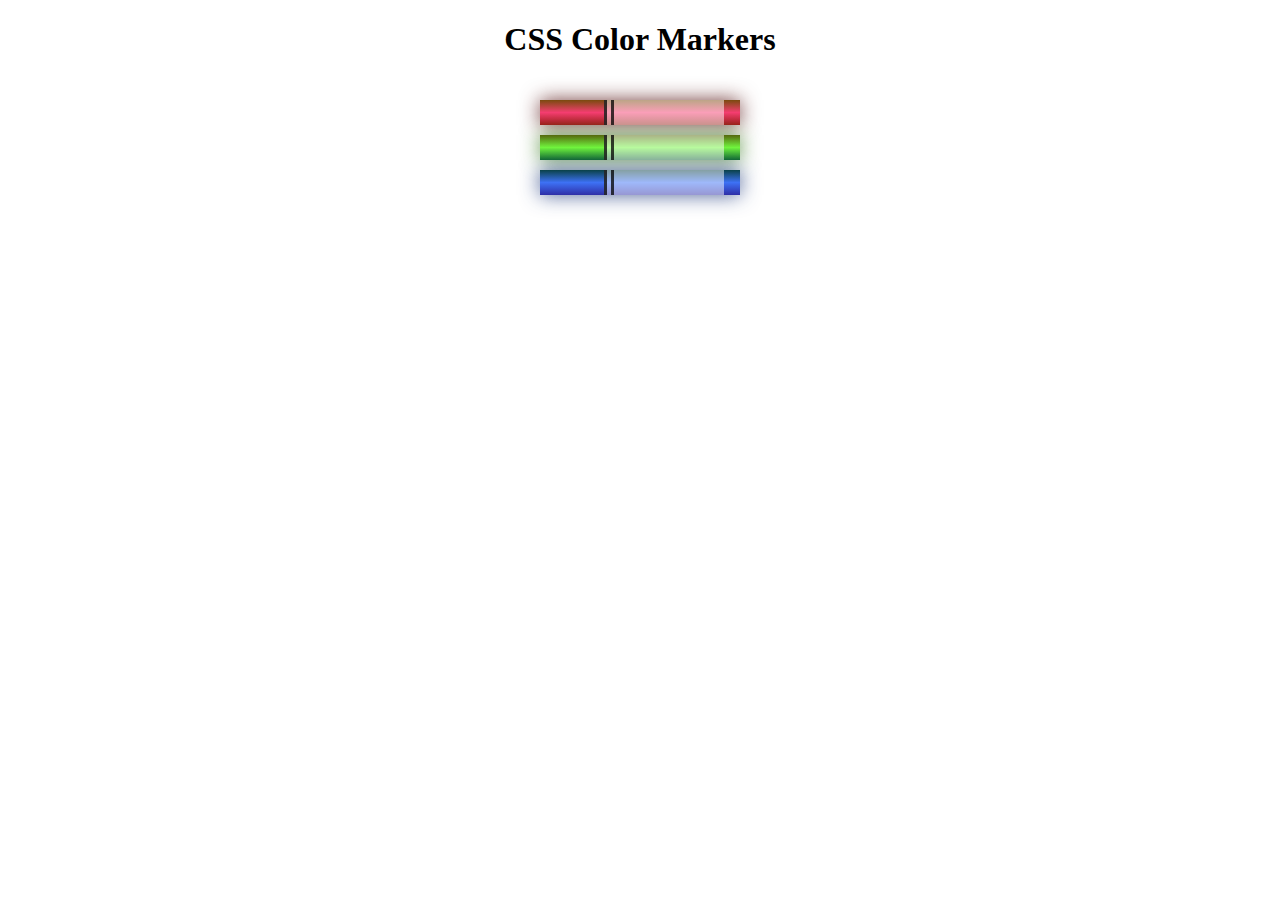
<file: responsive webdev/project3/index.html>
<!DOCTYPE html>
<html lang="pt-BR">
  <head>
    <meta charset="UTF-8">
    <meta name="viewport" content="width=device-width, initial-scale=1.0">
    <title>Colored Markers</title>

    <!--CSS-->
    <link rel="stylesheet" href="style.css">

  </head>  
  <body>
    <h1>CSS Color Markers</h1>
    <div class="container">
      <div class="marker red">
        <div class="cap"></div>
        <div class="sleeve"></div>
      </div>
      <div class="marker green">
        <div class="cap"></div>
        <div class="sleeve"></div>
      </div>
      <div class="marker blue">
        <div class="cap"></div>
        <div class="sleeve"></div>
      </div>
    </div>
  </body>
</html>
</file>
<file: responsive webdev/project3/style.css>
h1 {
  text-align: center;
}

.container {
  background-color: rgb(255, 255, 255);
  padding: 10px 0; /*"10px" will set top and down and "0" will set left and right*/
}

.marker {
  width: 200px;
  height: 25px;
  margin: 10px auto; /*"10px" will set margin top and down and "auto" will set margin left and right*/
}

.cap, .sleeve {
  display: inline-block;
}

.cap {
  width: 60px;
  height: 25px;
}

.sleeve {
  /* the default value of display is "block", 
  it means the elements (generally divs) will 
  behave like actual blocks, stacking on the 
  top of each other */
  width: 110px;
  height: 25px;
  background-color: rgba(255, 255, 255, 0.5);
  border-left: 10px double rgba(0, 0, 0, 75%);
}

.red {
  box-shadow: 0 0 20px 0 rgba(83, 14, 14, 0.8);
  background: linear-gradient(
    rgb(122, 74, 14),
    rgb(245, 62, 113),
    rgb(162, 27, 27)
  );
    /* background-color: rgb(255, 0, 0); */
}
  
.green {
  box-shadow: 0 0 20px 0 #3b7e20cc;
  background: linear-gradient(
    #55680d,
    #71f53e,
    #116c31
    );
}
  
.blue {
  box-shadow: 0 0 20px 0 hsla(223, 59%, 31%, 0.8);
  background: linear-gradient(
    hsl(186, 76%, 16%),
    hsl(223, 90%, 60%),
    hsl(240, 56%, 42%)
  );
}
</file>
